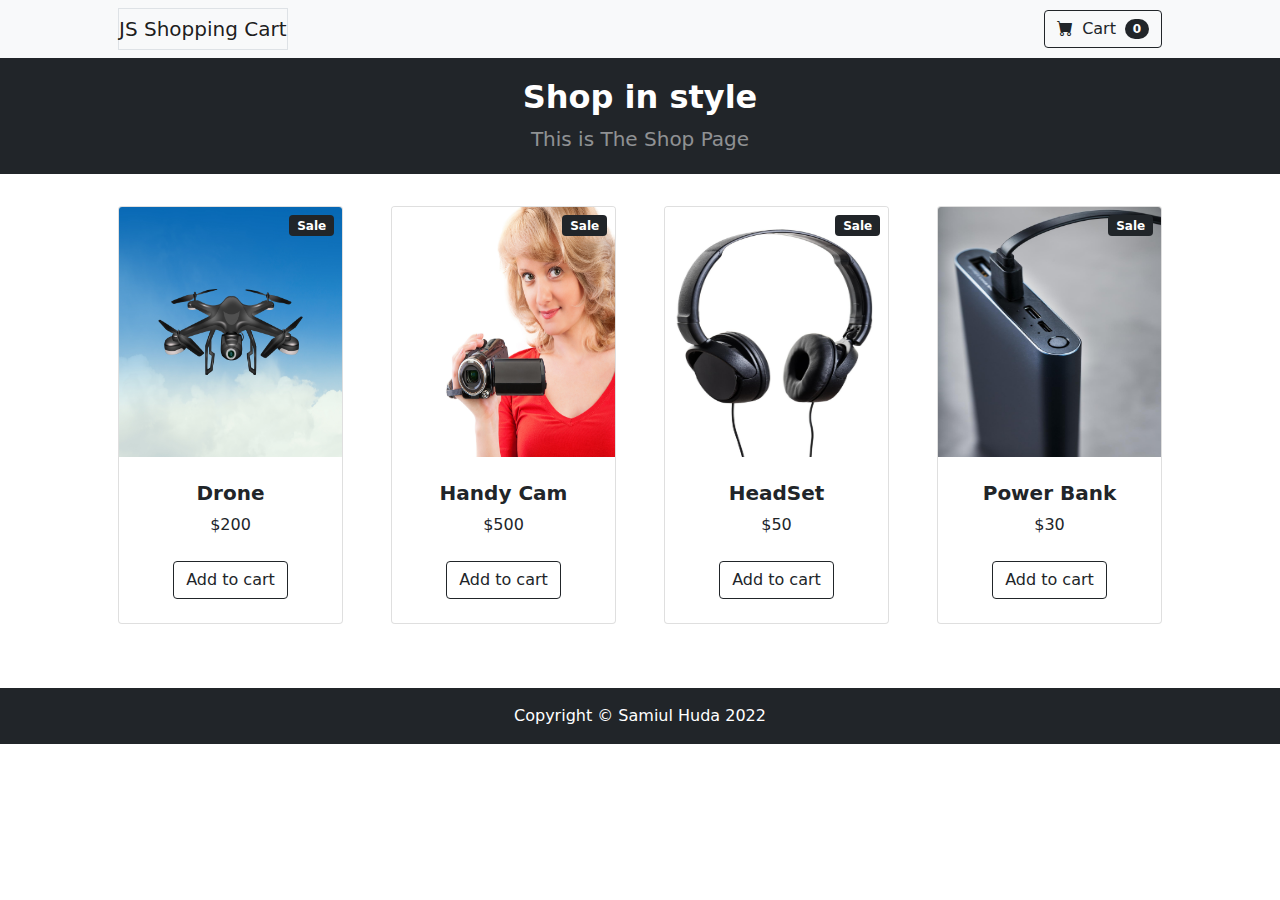
<file: index.html>
<!DOCTYPE html>
<html lang="en">
    <head>
        <meta charset="utf-8" />
        <meta name="viewport" content="width=device-width, initial-scale=1, shrink-to-fit=no" />
        <meta name="description" content="" />
        <meta name="author" content="" />
        <title>Shop Homepage</title>
        <!-- Favicon-->
        <link rel="icon" type="image/x-icon" href="assets/favicon.ico" />
        <!-- Bootstrap icons-->
        <link href="https://cdn.jsdelivr.net/npm/bootstrap-icons@1.5.0/font/bootstrap-icons.css" rel="stylesheet" />
        <!-- Core theme CSS (includes Bootstrap)-->
        <link href="css/styles.css" rel="stylesheet" />
        <link rel="stylesheet" href="css/custom.css">

    </head>
    <body>
        <!-- Navigation-->
        <nav class="navbar navbar-expand-lg navbar-light bg-light">
            <div class="container px-4 px-lg-5">
                <a class="navbar-brand border" href="index.html">JS Shopping Cart</a>
                <button class="navbar-toggler" type="button" data-bs-toggle="collapse" data-bs-target="#navbarSupportedContent" aria-controls="navbarSupportedContent" aria-expanded="false" aria-label="Toggle navigation"><span class="navbar-toggler-icon"></span></button>
                <div class="collapse navbar-collapse" id="navbarSupportedContent">
                    <ul class="navbar-nav me-auto mb-2 mb-lg-0 ms-lg-4">
                        
                    </ul>
                    <div class="d-flex">
                        <a href="cart.html">
                        <button class="btn btn-outline-dark" type="submit">
                            <i class="bi-cart-fill me-1"></i>
                            Cart
                            <span id="totalcartitem" class="badge bg-dark text-white ms-1 rounded-pill">0</span>
                        </button>
                    </a>

                    </div>

                </div>
            </div>
        </nav>
        <!-- Header-->
        <header class="bg-dark py-3">
            <div class="container px-4 px-lg-5 my-1">
                <div class="text-center text-white">
                    <h2 class="display-8 fw-bolder">Shop in style</h2>
                    <p class="lead fw-normal text-white-50 mb-0">This is The Shop Page</p>
                </div>
            </div>
        </header>
        <!-- Section-->
        <section class="py-3">
            <div class="container px-4 px-lg-5 mt-3" >
                <div id="shop" class="row gx-4 gx-lg-5 row-cols-2 row-cols-md-3 row-cols-xl-4 justify-content-center">

                </div>
            </div>
        </section>
        <!-- Footer-->
        <footer class="py-3 bg-dark">
            <div class="container"><p class="m-0 text-center text-white">Copyright &copy; Samiul Huda 2022</p></div>
        </footer>
        <!-- Bootstrap core JS-->
        <script src="https://cdn.jsdelivr.net/npm/bootstrap@5.1.3/dist/js/bootstrap.bundle.min.js"></script>
        <!-- Core theme JS-->
        <script src="js/data.js"></script>
        <script src="js/main.js"></script>
    </body>
</html>
</file>
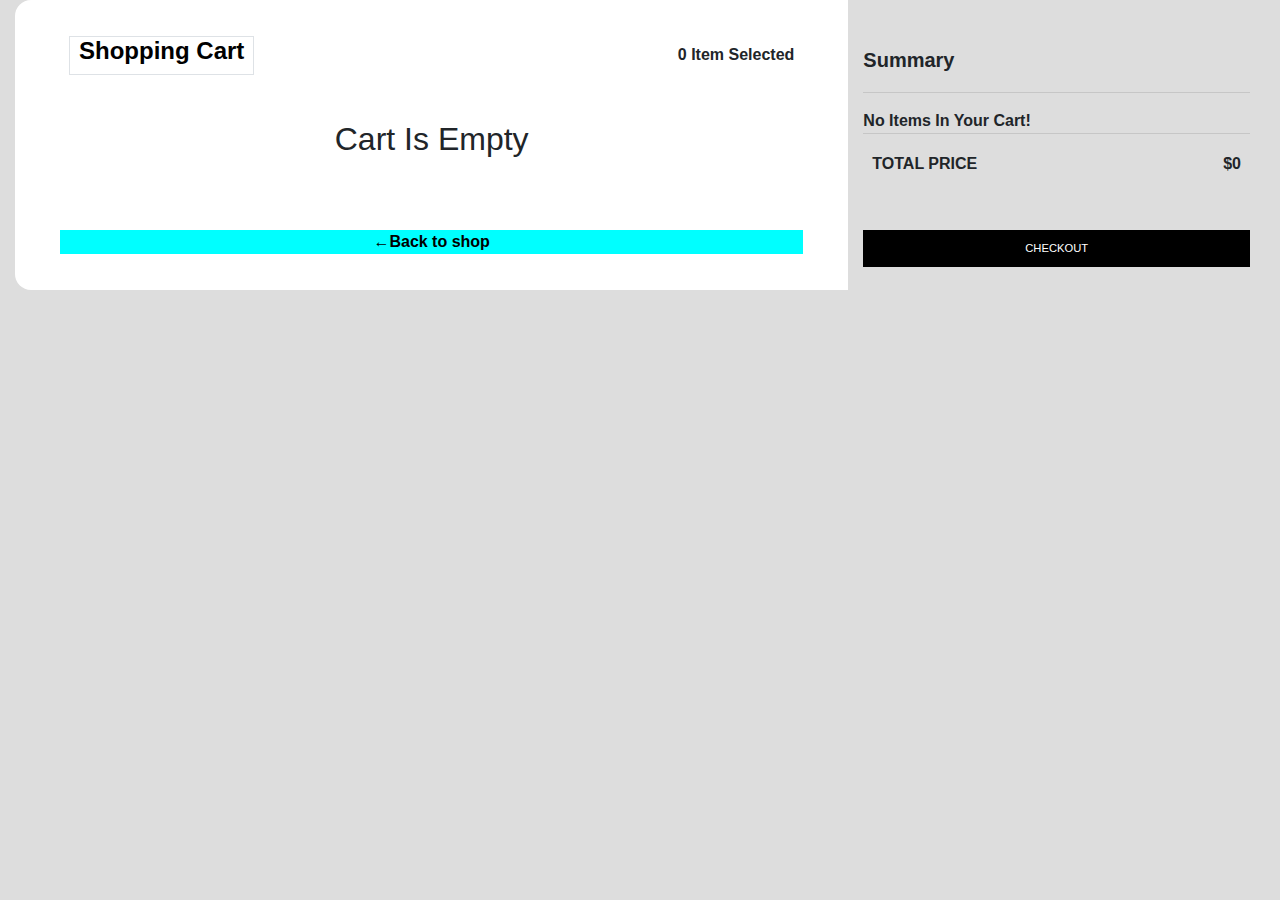
<file: cart.html>
<!DOCTYPE html>
<html lang="en">
<head>
    <meta charset="UTF-8">
    <meta http-equiv="X-UA-Compatible" content="IE=edge">
    <meta name="viewport" content="width=device-width, initial-scale=1.0">
    <link href="https://cdn.jsdelivr.net/npm/bootstrap-icons@1.5.0/font/bootstrap-icons.css" rel="stylesheet" />
    <link rel="stylesheet" href="https://cdn.jsdelivr.net/npm/bootstrap@4.3.1/dist/css/bootstrap.min.css" integrity="sha384-ggOyR0iXCbMQv3Xipma34MD+dH/1fQ784/j6cY/iJTQUOhcWr7x9JvoRxT2MZw1T" crossorigin="anonymous">
    <link href="https://cdnjs.cloudflare.com/ajax/libs/font-awesome/4.7.0/css/font-awesome.min.css" rel="stylesheet" />



    <link rel="stylesheet" href="css/cart.css">
    <link rel="stylesheet" href="css/custom.css">

    <title>Cart Page</title>
</head>
<body>
    <div class="container-fluid">
    <div class="row"> 
    <div class="col-sm-12 col-md-8 cart">
        <div class="title">
            <div class="row">
                <a href="index.html">
                <div class="col border"><h4><b>Shopping Cart</b></h4></div>
                </a>
                <div id="cartTotal" class="col align-self-center text-right display-5">0</div>
            </div>
        </div>
    <div id="cartlists" class="cartlists">     

    </div>
    <button class="btn clearCart" id="clearCart" type="submit">Empty Your Cart</button>

        <div class="back-to-shop text-center display-5"><a href="index.html">&leftarrow;<span>Back to shop</span></a></div>
    </div>
    <div class="col-sm-12 col-md-4 mt-5">
        <div ><h5 ><b>Summary</b></h5></div>
        <hr>
        <div id="summary" >             
        </div> 
        <div class="row" style="border-top: 1px solid rgba(0,0,0,.1); padding: 2vh 0;">
            <div class="col">TOTAL PRICE</div>
            <div id="totalPrice" class="col text-right">137.00</div>
        </div>
        <button class="btn">CHECKOUT</button>
    </div>
</div>
</div>
    </div>
    </div>
    <script src="js/data.js"></script>
    <script src="js/cart.js"></script>
</body>
</html>
</file>
<file: css/custom.css>
.icon-cross, .bi-dash, .bi-plus {
    font-size: 18px;
    cursor: pointer;
    padding: 0 5px;
    font-weight: bolder;
}

.icon-cross {
    color: rgb(24, 3, 3);
}

.icon-cross:hover {
    color: red;
}

.clearCart {
    padding: 6px 4px;
    border-radius: 4px;
    background-color: red;
    color: white;
    font-size: 18px;
    font-weight: bolder;
}
</file>
<file: css/cart.css>
body{
    background: #ddd;
    min-height: 100vh;
    vertical-align: middle;
    display: flex;
    gap:2px;
    font-family: sans-serif;
    font-size: 1.0rem;
    font-weight: bold;
}
.title{
    margin-bottom: 5vh;
}
.card{
    margin: auto;
    max-width: 950px;
    width: 90%;
    box-shadow: 0 6px 20px 0 rgba(0, 0, 0, 0.19);
    border-radius: 1rem;
    border: transparent;
}
@media(max-width:767px){
    .card{
        margin: 3vh auto;
    }
}
.cart{
    background-color: #fff;
    padding: 4vh 5vh;
    border-bottom-left-radius: 1rem;
    border-top-left-radius: 1rem;
}
@media(max-width:767px){
    .cart{
        padding: 4vh;
        border-bottom-left-radius: unset;
        border-top-right-radius: 1rem;
    }
}
.summary{
    background-color: #ddd;
    border-top-right-radius: 1rem;
    border-bottom-right-radius: 1rem;
    padding: 4vh;
    color: rgb(65, 65, 65);
}
@media(max-width:767px){
    .summary{
    border-top-right-radius: unset;
    border-bottom-left-radius: 1rem;
    }
}
.summary .col-2{
    padding: 0;
}
.summary .col-10
{
    padding: 0;
}.row{
    margin: 0;
}
.title b{
    font-size: 1.5rem;
}
.main{
    margin: 0;
    padding: 2vh 0;
    width: 100%;
}
.col-2, .col{
    padding: 0 1vh;
}
a{
    padding: 0 1vh;
}
.close{
    margin-left: auto;
    font-size: 0.7rem;
}
img{
    width: 4.5rem;

}
.back-to-shop{
    margin-top: 4.5rem;
    background-color: aqua;
}

hr{
    margin-top: 1.25rem;
}
form{
    padding: 2vh 0;
}
select{
    border: 1px solid rgba(0, 0, 0, 0.137);
    padding: 1.5vh 1vh;
    margin-bottom: 4vh;
    outline: none;
    width: 100%;
    background-color: rgb(247, 247, 247);
}
input{
    border: 1px solid rgba(0, 0, 0, 0.137);
    padding: 1vh;
    margin-bottom: 4vh;
    outline: none;
    width: 100%;
    background-color: rgb(247, 247, 247);
}
input:focus::-webkit-input-placeholder
{
      color:transparent;
}
.btn{
    background-color: #000;
    border-color: #000;
    color: white;
    width: 100%;
    font-size: 0.7rem;
    margin-top: 4vh;
    padding: 1vh;
    border-radius: 0;
}
.btn:focus{
    box-shadow: none;
    outline: none;
    box-shadow: none;
    color: white;
    -webkit-box-shadow: none;
    -webkit-user-select: none;
    transition: none; 
}
.btn:hover{
    color: white;
}
a{
    color: black; 
}
a:hover{
    color: black;
    text-decoration: none;
}
 #code{
    background-image: linear-gradient(to left, rgba(255, 255, 255, 0.253) , rgba(255, 255, 255, 0.185)), url("https://img.icons8.com/small/16/000000/long-arrow-right.png");
    background-repeat: no-repeat;
    background-position-x: 95%;
    background-position-y: center;
}
</file>
